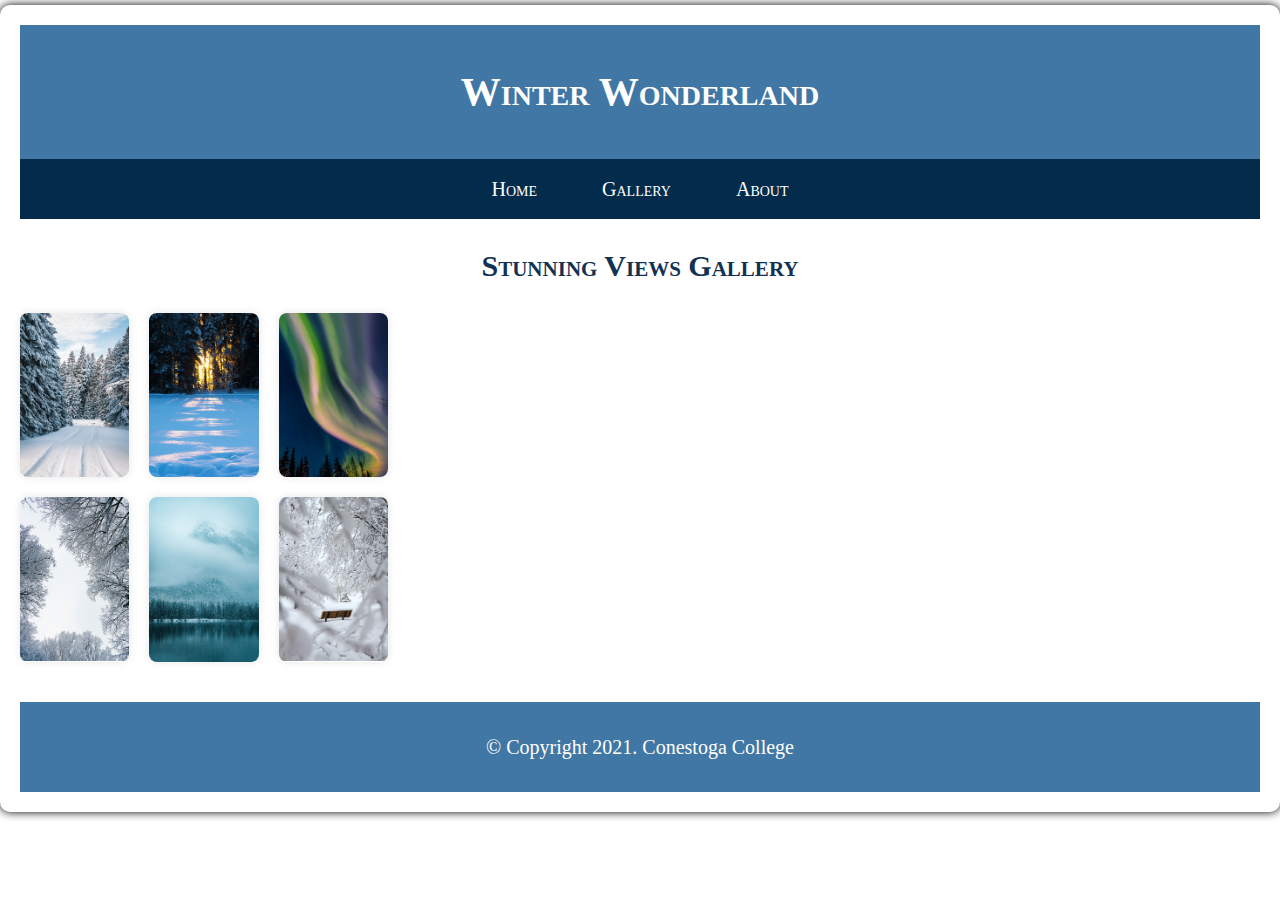
<file: gallery.html>
<!--Rashpinder kaur, Email- Rashpinder4817@conestogac.on.ca-->
<!DOCTYPE html>
<html lang="en">
<head>
    <meta charset="UTF-8">
    <meta http-equiv="X-UA-Compatible" content="IE=edge">
    <meta name="viewport" content="width=device-width, initial-scale=1.0">
    <link rel="stylesheet" href="css/style.css">
    <title>Winter Wonderland | Gallery</title>
</head>
<body>

    <header>
        <h1>Winter Wonderland</h2>
    </header>
    <nav>
        <ul>
            <li>
                <a href="index.html">Home</a>
            </li>
            <li>
                <a href="gallery.html">Gallery</a>
            </li>
            <li>
                <a href="about.html">About</a>
            </li>
        </ul>
    </nav>
    <main>
        <h2>Stunning Views Gallery</h1>
        <section class="gallery">
            <!-- add image gallery here -->
            <div class="gallery">
                <div class="image">
                    <img src="images/pexels-burak-kebapci-1978126.jpg" alt="Image 1">
                </div>
                <div class="image">
                    <img src="images/pexels-haoshuang-lou-910311.jpg" alt="Image 2">
                </div>
                <div class="image">
                    <img src="images/pexels-kourtney-gundersen-9867382.jpg" alt="Image 3">
                </div>
                <div class="image">
                    <img src="images/pexels-oleg-magni-890049.jpg" alt="Image 4">
                </div>
                <div class="image">
                    <img src="images/pexels-stijn-dijkstra-3265460.jpg" alt="Image 5">
                </div>
                <div class="image">
                    <img src="images/pexels-trang-pham-954713.jpg" alt="Image 6">
                </div>
            </div>
        </section>
    </main>
    
    <footer>
        <p>
            &copy; Copyright 2021. Conestoga College
        </p>
    </footer>
    
</body>
</html>
</file>
<file: css/style.css>
/* Rashpinder kaur, E-mail- Rashpinder4817@conestogac.on.ca */

html{
    font: 20px/1.5 'sans-serif';

}

body{

    width : auto;
    margin: 0.25rem auto;
    box-shadow: 0 0 0.5rem black;
    padding: 1rem;
    border-radius: 0.5rem;
   
}

header, footer{
    clear: both;
    background-color: #4177a4;
    padding:  0.5rem 0;
    text-align: center;
    color: white;
}



header h1{
    font-size: 2rem;
    font-variant: small-caps;
}
nav{
    background-color: rgb(3, 43, 75);
    padding: 0.25rem;
    text-align: center;
}

nav ul{
    list-style-type: none;
    margin: 0;
    padding: 0;
}

nav > ul > li{
    display: inline-block;
    position: relative;
    padding: 0.5rem 1.5rem;
}

nav ul li a{
  
    text-decoration: none;
    color: white;
    display: inline-block;
    font-variant: small-caps;

}

main h2{
    color: #113253;
    font-size: 1.5rem;
    text-align: center;
    font-variant: small-caps;
}

aside h2{
    color: #113253;
    font-size: 1.25rem;
    text-align: center;
    font-variant: small-caps;
}

.home>header{
    grid-area: gridheader;
}
.home>nav{
    grid-area: gridnav;
}
.home>main{
    grid-area: gridmain;
}
.home>aside{
    grid-area: gridaside;
}
.home>footer{
    grid-area: gridfooter;
}

.home{
    display: grid;
    grid-template-areas: 
        "gridheader gridheader gridheader"
        "gridnav gridnav gridnav"
        "gridmain gridmain gridaside"
        "gridfooter gridfooter gridfooter"
    ;
}

.home aside{
    /*change to background image*/
    background: url('') center/cover;
    background-color:#b4d1f2;
    padding: 0 1rem 1rem 1rem;

}
.home main{
    padding: 0 0.75rem 0.5rem 0;
}

/* Add CSS here for the form, table and gallery */
.gallery {
    display: grid;
    grid-template-columns: 1fr 1fr 1fr;
    grid-gap: 20px;
    margin-bottom: 20px;
    width: 96%;
  }
  
  .image {
    overflow: hidden;
    border-radius: 8px;
    box-shadow: 0 0 8px rgba(0, 0, 0, 0.1);
  }
  
  img {
    max-width: 100%;
    height: auto;
    display: block;
  }

  table {
    width: 100%;
    border-collapse: collapse;
    margin-top: 20px;
  }
  
  th, td {
    border: 1px solid #ddd;
    padding: 10px;
    text-align: left;
  }
  
  th {
    background-color: #4177a4;
    color: white;
  }
  
  @media only screen and (max-width: 600px) {
    body {
        font-size: 16px;
    }

    .gallery {
        grid-template-columns: 1fr;
    }
}
</file>
